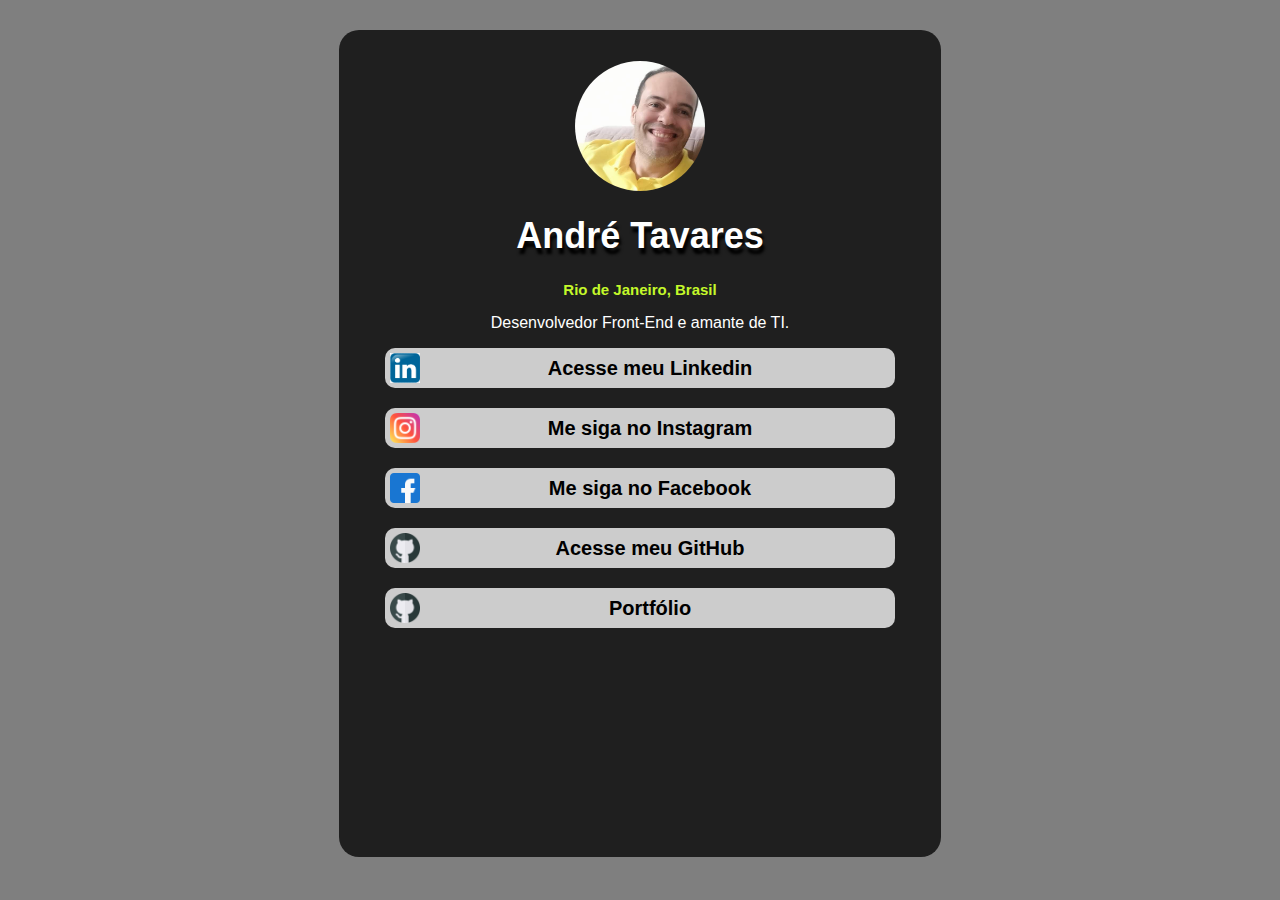
<file: index.html>
<!DOCTYPE html>
<html lang="PT-BR">

<head>
  <meta name="Description" content="Perfil social de Andre Tavares">
  <meta charset="UTF-8">
  <meta name="viewport" content="width=Device-width, initial-scale=1.0">
  <link rel="stylesheet" href="perfil.css">
  <title>André Tavares</title>
</head>

<body>

  <div class="container-principal">
    <div class="titulo-perfil">
      <div class="perfil"></div>
      <h1>André Tavares</h1>
    </div>

    <h2>Rio de Janeiro, Brasil</h2>
    <p>Desenvolvedor Front-End e amante de TI.</p>
    <div class="arvore-links">
      <a href="https://www.linkedin.com/in/andretnmiranda/" target="_blank">
        <img src="./assets/linkedin.png" alt="">
        <p>Acesse meu Linkedin</p>
      </a>
      <a href="https://www.instagram.com/nogmi81/" target="_blank">
        <img src="./assets/instagram.png" alt="">
        <p>Me siga no Instagram</p>
      </a>
      <a href="https://www.facebook.com/nogmi81" target="_blank">
        <img src="./assets/facebook.png" alt="">
        <p>Me siga no Facebook</p>
      </a>
      <a href="https://github.com/Nogmi81" target="_blank">
        <img src="./assets/github.png" alt="">
        <p>Acesse meu GitHub</p>
      </a>
       <a href="https://nogmi81.github.io/Nogmi81/portfolio" target="_blank">
        <img src="./assets/github.png" alt="">
        <p>Portfólio</p>
      </a>
      </a>     
       
    </div>
  </div>

</body>

</html>
</file>
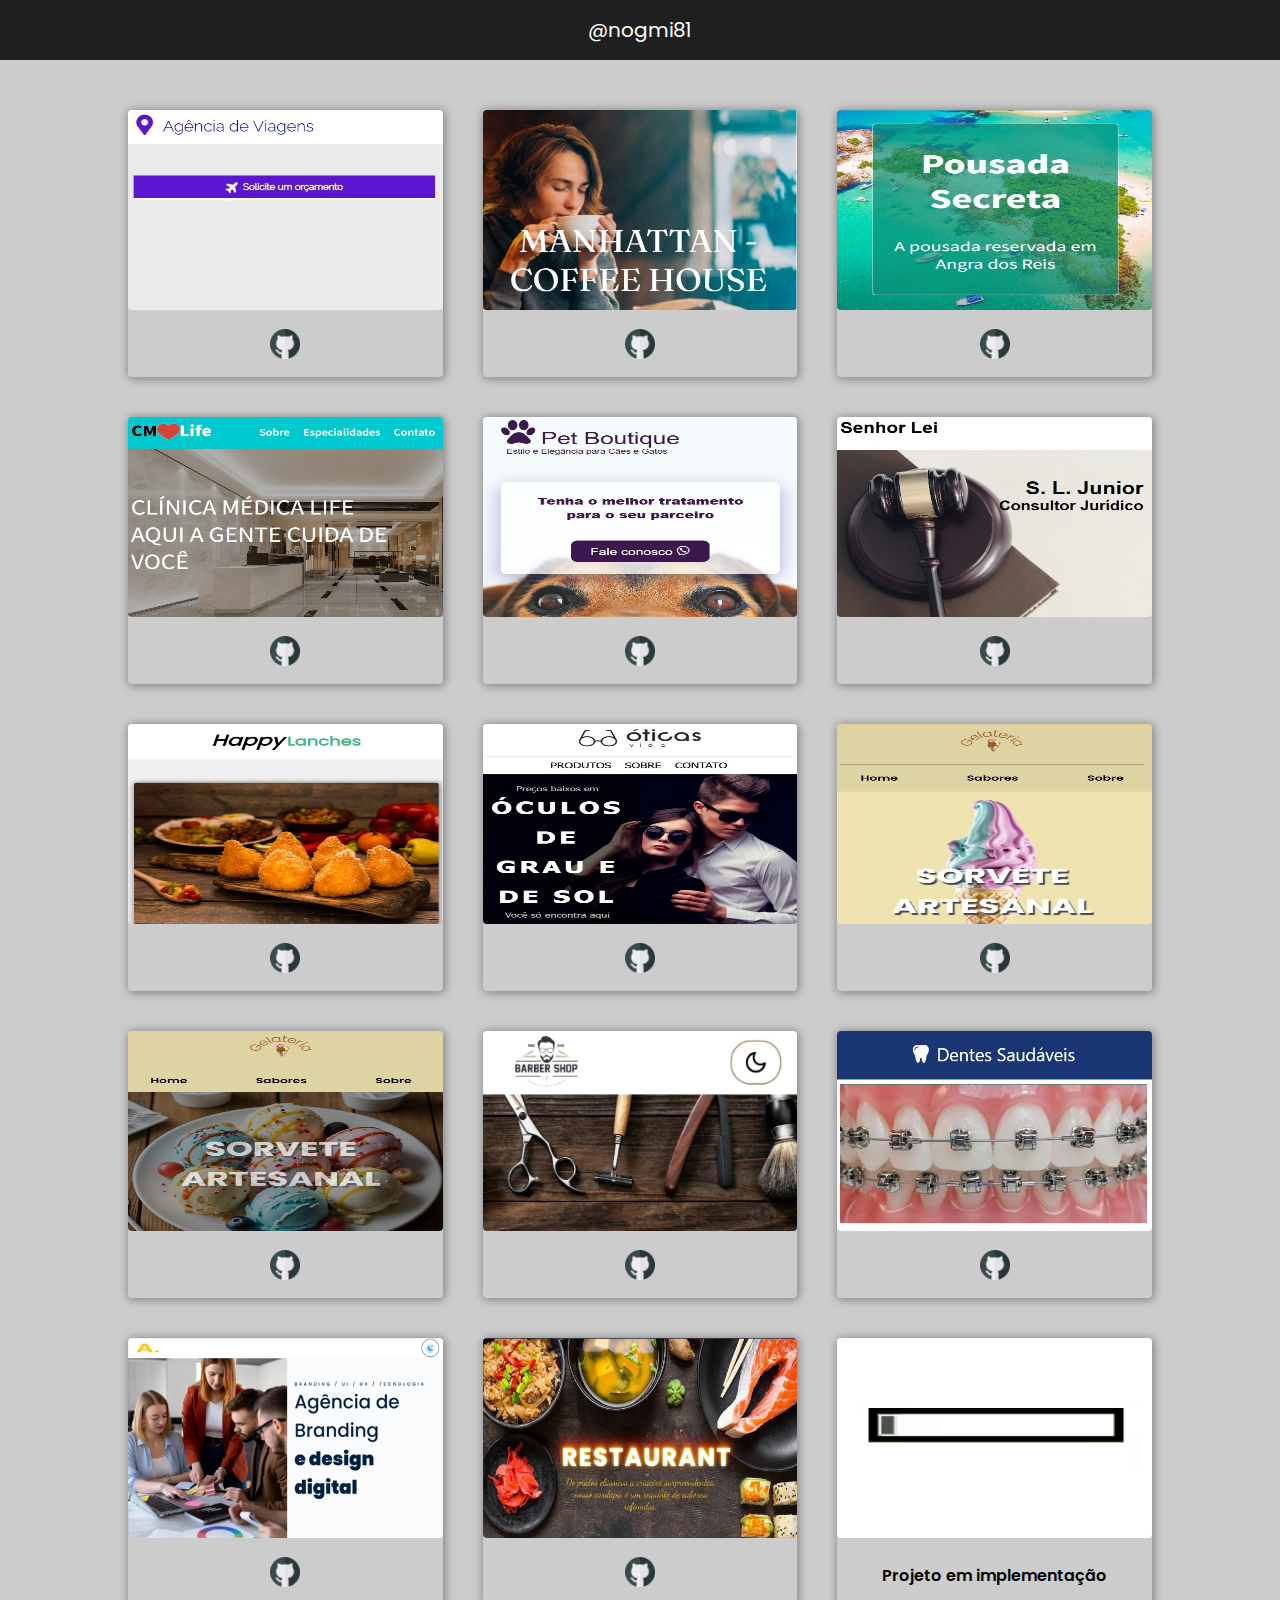
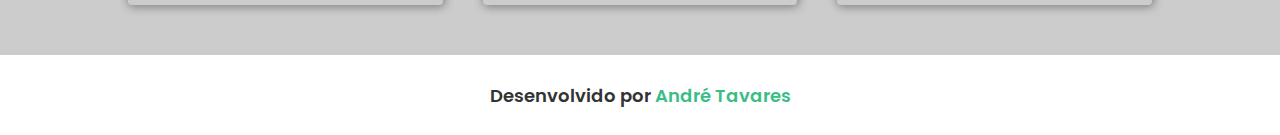
<file: portfolio.html>
<!DOCTYPE html>
<html lang="pt-br">

<head>
  <meta charset="UTF-8" />
  <meta http-equiv="X-UA-Compatible" content="IE=edge" />
  <meta name="viewport" content="width=device-width, initial-scale=1.0" />
  <link rel="stylesheet" href="portfolio.css" />
  <title>Portfólio | André Tavares (@nogmi81)</title>
</head>

<body>
  <div class="topo">
    <div class="link-topo"><a href="https://nogmi81.github.io/Nogmi81">@nogmi81</a></div>
  </div>
  <div class="main">
    <div class="container">
      <div class="card"> <!-- abertura card -->
        <div class="container-imagem">
          <a href="https://dev-media-agencia-viagem.vercel.app/" target="_blank"><img src="./img/ag-viagem.jpg" /></a>
        </div>
        <div class="container-info">
          <a href="https://github.com/Nogmi81/DevMedia/tree/main/AgenciaViagem" target="_blank"><img src="./assets/github.png" alt="veja o projeto no GitHub"/></a>
        </div>
      </div> <!-- fechamento card -->
      <div class="card"> <!-- abertura card -->
        <div class="container-imagem">
          <a href="https://dev-media-cafeteria.vercel.app/" target="_blank"><img src="./img/cafeteria.jpg" /></a>
        </div>
        <div class="container-info">
          <a href="https://github.com/Nogmi81/DevMedia/tree/main/Cafeteria" target="_blank"><img src="./assets/github.png" alt="veja o projeto no GitHub"/></a>
        </div>
      </div> <!-- fechamento card -->
      <div class="card"> <!-- abertura card -->
        <div class="container-imagem">
          <a href="https://dev-media-pousada-secreta.vercel.app/" target="_blank"><img src="./img/pousada.jpg" /></a>
        </div>
        <div class="container-info">
          <a href="https://github.com/Nogmi81/DevMedia/tree/main/PousadaSecreta" target="_blank"><img src="./assets/github.png" alt="veja o projeto no GitHub"/></a>
        </div>
      </div> <!-- fechamento card -->
      <div class="card"> <!-- abertura card -->
        <div class="container-imagem">
          <a href="https://dev-media-clinica-medica.vercel.app/" target="_blank"><img src="./img/cm-life.jpg" /></a>
        </div>
        <div class="container-info">
          <a href="https://github.com/Nogmi81/DevMedia/tree/main/ClinicaMedica" target="_blank"><img src="./assets/github.png" alt="veja o projeto no GitHub"/></a>
        </div>
      </div> <!-- fechamento card -->
      <div class="card"> <!-- abertura card -->
        <div class="container-imagem">
          <a href="https://dev-media-pet-shop.vercel.app/" target="_blank"><img src="./img/pet-shop.jpg" /></a>
        </div>
        <div class="container-info">
          <a href="https://github.com/Nogmi81/DevMedia/tree/main/PetShop" target="_blank"><img src="./assets/github.png" alt="veja o projeto no GitHub"/></a>
        </div>
      </div> <!-- fechamento card -->
      <div class="card"> <!-- abertura card -->
        <div class="container-imagem">
          <a href="https://dev-media-advocacia.vercel.app/" target="_blank"><img src="./img/advocacia.jpg" /></a>
        </div>
        <div class="container-info">
          <a href="https://github.com/Nogmi81/DevMedia/tree/main/Advocacia" target="_blank"><img src="./assets/github.png" alt="veja o projeto no GitHub"/></a>
        </div>
      </div> <!-- fechamento card -->
      <div class="card"> <!-- abertura card -->
        <div class="container-imagem">
          <a href="https://dev-media-cardapio.vercel.app/" target="_blank"><img src="./img/cardapio.jpg" /></a>
        </div>
        <div class="container-info">
          <a href="https://github.com/Nogmi81/DevMedia/tree/main/Cardapio" target="_blank"><img src="./assets/github.png" alt="veja o projeto no GitHub"/></a>
        </div>
      </div> <!-- fechamento card -->
      <div class="card"> <!-- abertura card -->
        <div class="container-imagem">
          <a href="https://otica-vida-react.vercel.app/" target="_blank"><img src="./img/otica.jpg" /></a>
        </div>
        <div class="container-info">
          <a href="https://github.com/Nogmi81/otica-vida" target="_blank"><img src="./assets/github.png" alt="veja o projeto no GitHub"/></a>
        </div>
      </div> <!-- fechamento card -->
      <div class="card"> <!-- abertura card -->
        <div class="container-imagem">
          <a href="https://sorveteria-react-three.vercel.app/" target="_blank"><img src="./img/sorveteria-v1.jpg" /></a>
        </div>
        <div class="container-info">
          <a href="https://github.com/Nogmi81/sorveteria-react" target="_blank"><img src="./assets/github.png" alt="veja o projeto no GitHub"/></a>
        </div>
      </div> <!-- fechamento card -->
      <div class="card"> <!-- abertura card -->
        <div class="container-imagem">
          <a href="https://sorveteria-v2.vercel.app/" target="_blank"><img src="./img/sorveteria-v2.jpg" /></a>
        </div>
        <div class="container-info">
          <a href="https://github.com/Nogmi81/sorveteria-V2" target="_blank"><img src="./assets/github.png" alt="veja o projeto no GitHub"/></a>
        </div>
      </div> <!-- fechamento card -->
      <div class="card"> <!-- abertura card -->
        <div class="container-imagem">
          <a href="https://landpage-barbearia-rose.vercel.app/" target="_blank"><img src="./img/barbearia.jpeg" /></a>
        </div>
        <div class="container-info">
          <a href="https://github.com/Nogmi81/React/tree/main/landpage-barbearia" target="_blank"><img src="./assets/github.png" alt="veja o projeto no GitHub"/></a>
        </div>
      </div> <!-- fechamento card -->
      <div class="card"> <!-- abertura card -->
        <div class="container-imagem">
          <a href="https://clinica-odontologica-react-phi.vercel.app/" target="_blank"><img src="./img/clinica-odontologica.jpg" /></a>
        </div>
        <div class="container-info">
          <a href="https://github.com/Nogmi81/React/tree/main/clinica-odontologica" target="_blank"><img src="./assets/github.png" alt="veja o projeto no GitHub"/></a>
        </div>
      </div> <!-- fechamento card -->

      <!-- abertura card -->
      <div class="card"> 
        <div class="container-imagem">
          <a href="https://agencia-digital-delta.vercel.app/" target="_blank"><img src="./img/agencia-digital.png" /></a>
        </div>
        <div class="container-info">
          <a href="https://github.com/Nogmi81/React/tree/main/agencia-digital" target="_blank"><img src="./assets/github.png" alt="veja o projeto no GitHub"/></a>
        </div>
      </div> 
      <!-- fechamento card -->

      <!-- abertura card -->
      <div class="card"> 
        <div class="container-imagem">
          <a href="https://cardapio-restaurante-smoky.vercel.app" target="_blank"><img src="./img/restaurante.png" /></a>
        </div>
        <div class="container-info">
          <a href="https://github.com/Nogmi81/React/tree/main/cardapio-restaurante" target="_blank"><img src="./assets/github.png" alt="veja o projeto no GitHub"/></a>
        </div>
      </div> 
      <!-- fechamento card -->

      <!-- abertura card -->
      <div class="card"> 
        <div class="container-imagem">
          <a href="#" target="_blank"><img src="./img/progress.gif" /></a>
        </div>
        <div class="container-info">
          <p>Projeto em implementação</p>
        </div>
      </div> 
      <!-- fechamento card -->

     <!-- abertura card -->
     <!-- <div class="card"> 
      <div class="container-imagem">
        <a href="#" target="_blank"><img src="./img/progress.gif" /></a>
      </div>
      <div class="container-info">
        <p>Projeto em implementação</p>
      </div>
    </div>  -->
    <!-- fechamento card -->

    </div> <!-- fechamento div=container -->
  </div> <!-- fechamento div=main -->

  <!-- Rodapé -->
  <div class="rodape">
    <p class="link-rodape"> Desenvolvido por <a href="https://www.linkedin.com/in/andretnmiranda/" target="_blank">André
        Tavares</a></p>
  </div>

  <!-- Rodapé -->
</body>

</html>
</file>
<file: perfil.css>
body {
    background-color: #7F7F7F;
    text-align: center;
    font-family: Arial;
    color: white;
    box-sizing: border-box;
}

.container-principal {
    background-color: #1f1f1f;
    border: 1px solid transparent;
    border-radius: 20px;
    width: 500px;
    /* height: 500px; */
    height: 85vh;
    margin: 30px auto;
    padding: 30px 50px;
}

h2{
    font-size: 15px;
    color: #c4f82a;
}

.perfil {
    width: 130px;
    height: 130px;
    border-radius: 100%;
    margin: 0 auto;
    background-image: url('./assets/andre.png');
    /* background-position: center;*/
    background-size: cover;

    /* display: flex;
    justify-content: center;
    align-items: center; */
}

.titulo-perfil {
    font-size: 18px;
    color: #fff;
    text-shadow: 2px 6px 3px #000000;
}

/* Estilo dos links */
.arvore-links {
    max-width: 768px;
    width: 100%;
    
    display: flex;
    align-items: center;
    flex-direction: column;
    gap: 20px;
}

.arvore-links a {
    width: 100%;
    height: 30px;
    padding: 5px;

    display: flex;
    align-items: center;
    gap: 5px;

    font-size: 20px;
    font-weight: 600;
    text-decoration: none;
    text-align: center;

    border-radius: 10px;
    background-color: #ccc;
    color: #000;
}

.arvore-links a:hover {
    background-color: #c4f82a;
    color: #141414;
}

.arvore-links a p {
    width: 90%;
}

.arvore-links a img {
    width: 30px;
}

@media (min-width: 200px) and (max-width: 650px) {
  
    .container-principal {
        width: 70%;
        height: 80%;
        margin: 0 auto;
    }

    .perfil {
        width: 80px;
        height: 80px;        
    }
    
    .titulo-perfil {
        font-size: 75%;        
    }
}
</file>
<file: portfolio.css>
@import url("https://fonts.googleapis.com/css2?family=Poppins&display=swap");

* {
  padding: 0;
  margin: 0;
  box-sizing: border-box;
  font-family: "Poppins", sans-serif;
}

.topo {
  width: 100%;
  padding: 15px 0px;
  text-align: center;
  background-color: #1f1f1f;
  color: #fff;
}

.link-topo a{
  color: #fff;
  text-decoration: none;
  font-size: 20px;
}

.link-topo a:hover{
  color: #ccc;
  text-decoration: underline;
}

.main {
  /* background-color: #f0f0f0; */
  background-color: #ccc;
  padding: 50px 20px;
  display: flex;
  justify-content: center;
}

.container {
  /* background-color: #ccc; */
  max-width: 1024px;
  display: flex;
  flex-wrap: wrap;
  gap: 40px;
}

.card {
  /* background-color: #a12b2b; */
  flex: 1 1 300px;
  border-radius: 4px;
  box-shadow: 1px 1px 10px 1px gray;
}

.container-imagem img {
  width: 100%;
  height: 200px;
  border-radius: 4px;
}

img:hover{
    opacity: 0.7;
    cursor: pointer;
} 

.container-info {
  padding: 0px 10px;
  height: 60px;
  display: flex;
  flex-direction: column;
  align-items: center;
  justify-content: space-around;
  text-align: center;
}

.container-info img{
  width: 30px;
}

.container-info img:hover {
  width: 35px;
}

p{
  font-weight: 600;
}

/* Início CSS Rodapé */

.rodape {
  width: 100%;
  height: 80px;
  background-color: #fff;
  display: flex;
  align-items: center;
  justify-content: center;
  flex-direction: column;
  padding: 10px 0;
  color: #333;
  font-size: 18px;
  font-weight: 600;
}

.link-rodape a {
  color: #3cbd87;
  text-decoration: none;
}

.link-rodape a:hover {
  color: #666;
  text-decoration: underline;
}

/* Fim CSS Rodapé */
</file>
